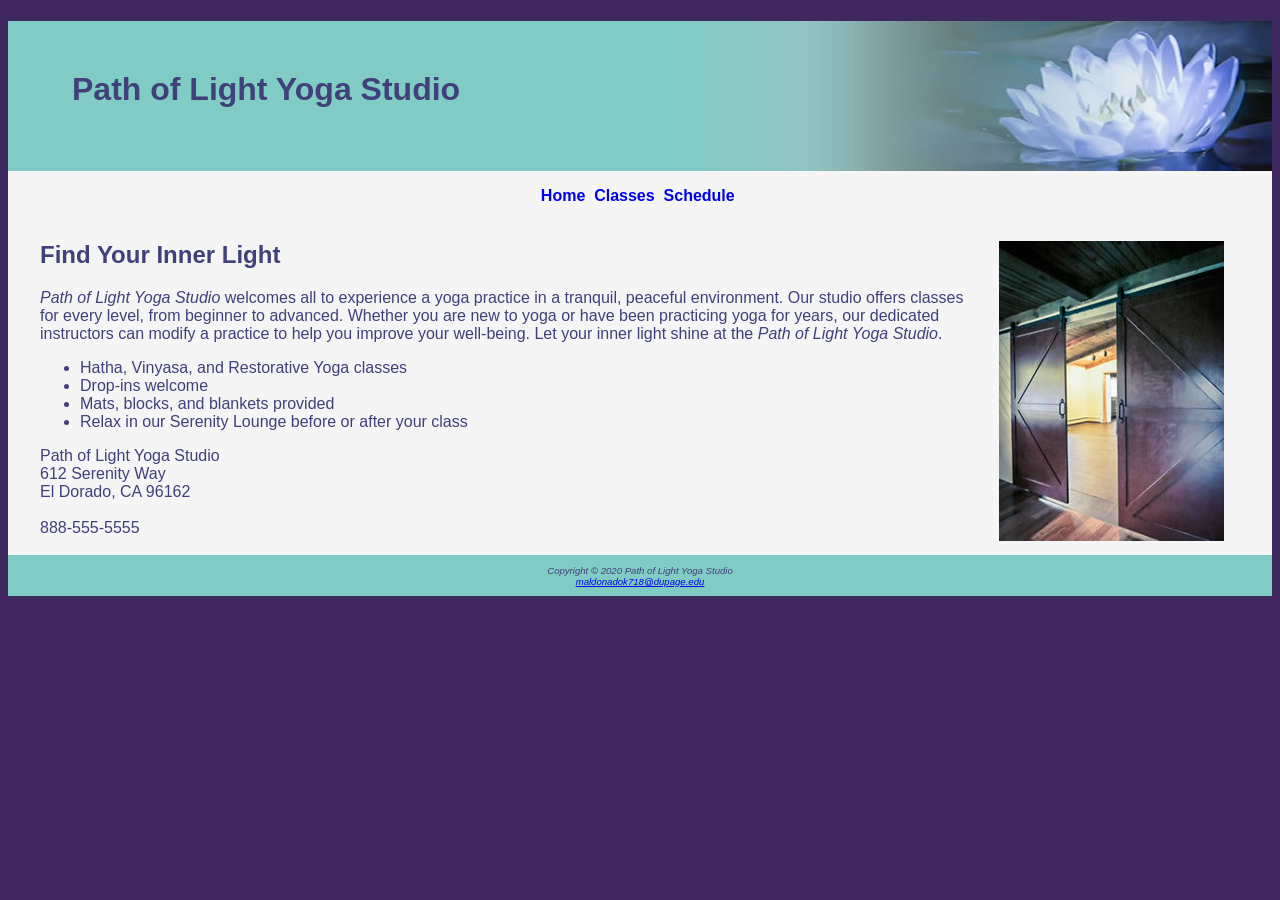
<file: index.html>
<!DOCTYPE html>
<html lang="en" xml:lang="en" xmlns="http://www.w3.org/1999/xhtml">
<head>
	<meta charset="utf-8" />
	<meta name="viewport" content="width=device-width, initial -scale=1.0" />
	<title>Path of Light Yoga Studio</title>
	<link rel="stylesheet" href="yoga.css" />
</head>
<body>
<div id="wrapper">
<header>
	<h1>Path of Light Yoga Studio</h1>
</header>
<nav>
		<a href="index.html">Home</a>&#xA0;
		<a href="classes.html">Classes</a>&#xA0;
		<a href="schedule.html">Schedule</a>&#xA0;
</nav>
<main>
	<img src="yogadoor.jpg" alt="Yoga door" height="300" width="225" align="right" />
	<h2>Find Your Inner Light</h2>
		<p><span class="studio">Path of Light Yoga Studio</span> welcomes all to experience a yoga practice in a tranquil, peaceful environment. Our studio offers classes for every level, from beginner to advanced. Whether you are new to yoga or have been practicing yoga for years, our dedicated instructors can modify a practice to help you improve your well-being. Let your inner light shine at the <span class="studio">Path of Light Yoga Studio</span>.</p>
		<ul>
			<li>Hatha, Vinyasa, and Restorative Yoga classes</li>
			<li>Drop-ins welcome</li>
			<li>Mats, blocks, and blankets provided</li>
			<li>Relax in our Serenity Lounge before or after your class</li>
		</ul>
		<div>
		Path of Light Yoga Studio<br />
		612 Serenity Way<br />
		El Dorado, CA 96162<br />
		<br />
		888-555-5555<br />
		<br />
		</div>
</main>
<footer>
	Copyright &#xA9; 2020 Path of Light Yoga Studio<br />
	<a href="mailto:maldonadok718@dupage.edu">maldonadok718@dupage.edu</a>
</footer>
</div>
</body>
</html>
</file>
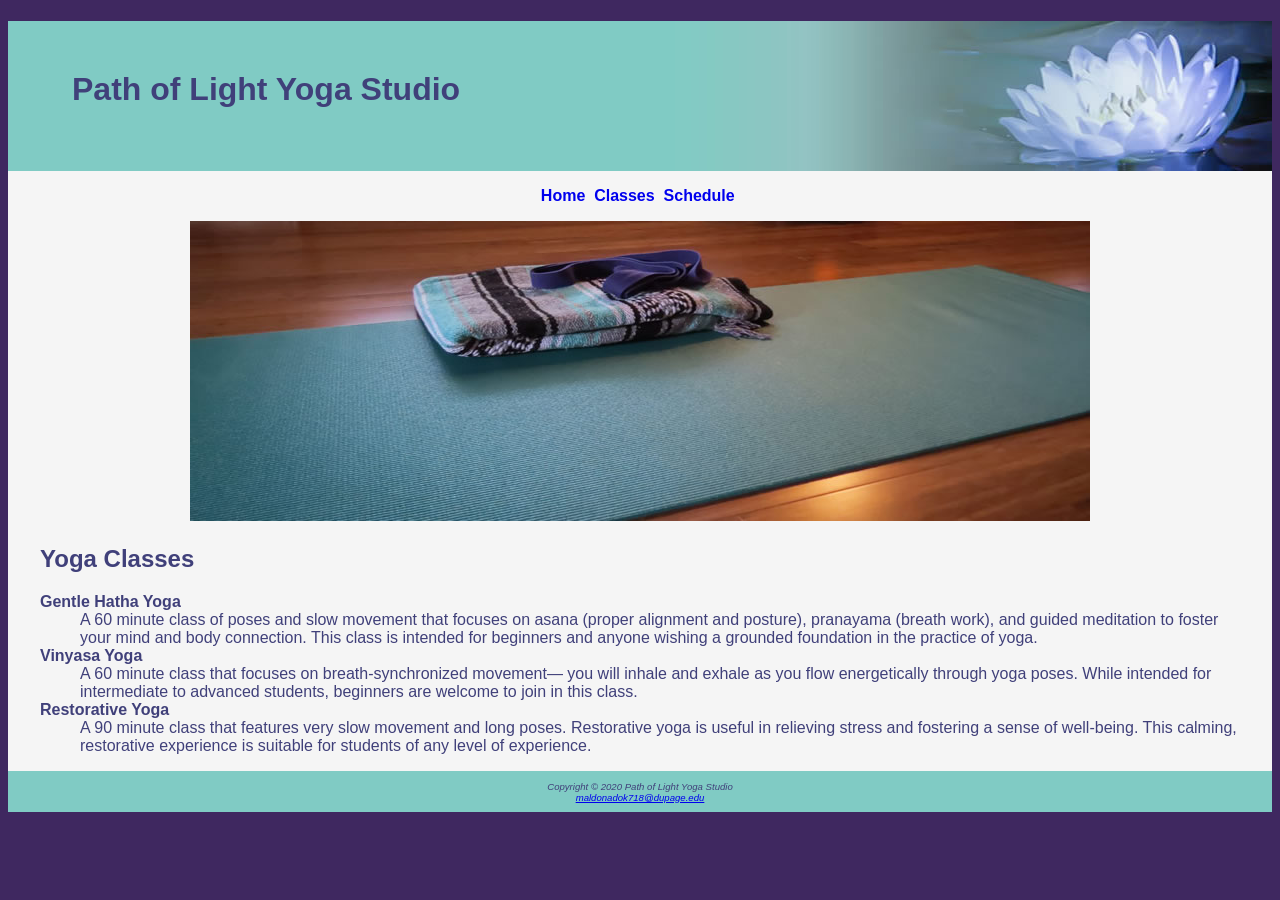
<file: classes.html>
<!DOCTYPE html>
<html lang="en" xml:lang="en" xmlns="http://www.w3.org/1999/xhtml">
<head>
	<meta charset="utf-8" />
	<meta name="viewport" content="width=device-width, initial -scale=1.0" />
	<title>Path of Light Yoga Studio :: Classes</title>
	<link rel="stylesheet" href="yoga.css" />
</head>
<body>
<div id="wrapper">
<header>
	<h1>Path of Light Yoga Studio</h1>
</header>
<nav>
		<a href="index.html">Home</a>&#xA0;
		<a href="classes.html">Classes</a>&#xA0;
		<a href="schedule.html">Schedule</a>&#xA0;
</nav>
<main>
	<div id="hero">
		<img src="yogamat.jpg" alt="Yoga mat" height="300" width="900" />
	</div>
	
	<h2>Yoga Classes</h2>
	<dl>
		<dt><strong>Gentle Hatha Yoga</strong></dt>
		<dd>A 60 minute class of poses and slow movement that focuses on asana 
		(proper alignment and posture), pranayama (breath work), and guided meditation 
		to foster your mind and body connection. This class is intended for beginners 
		and anyone wishing a grounded foundation in the practice of yoga.</dd>
		<dt><strong>Vinyasa Yoga</strong></dt>
		<dd>A 60 minute class that focuses on breath-synchronized movement&#x2014; you will inhale and exhale as you flow energetically through yoga poses.
		While intended for intermediate to advanced students, beginners are welcome to join 
		in this class.</dd>
		<dt><strong>Restorative Yoga</strong></dt>
		<dd> A 90 minute class that features very slow movement and long poses.
		Restorative yoga is useful in relieving stress and fostering a sense of 
		well-being. This calming, restorative experience is suitable for students of
		any level of experience.</dd>
	</dl>
</main>
<footer>
	Copyright &#xA9; 2020 Path of Light Yoga Studio<br />
	<a href="mailto:maldonadok718@dupage.edu">maldonadok718@dupage.edu</a>	
</footer>
</div>
</body>
</html>
</file>
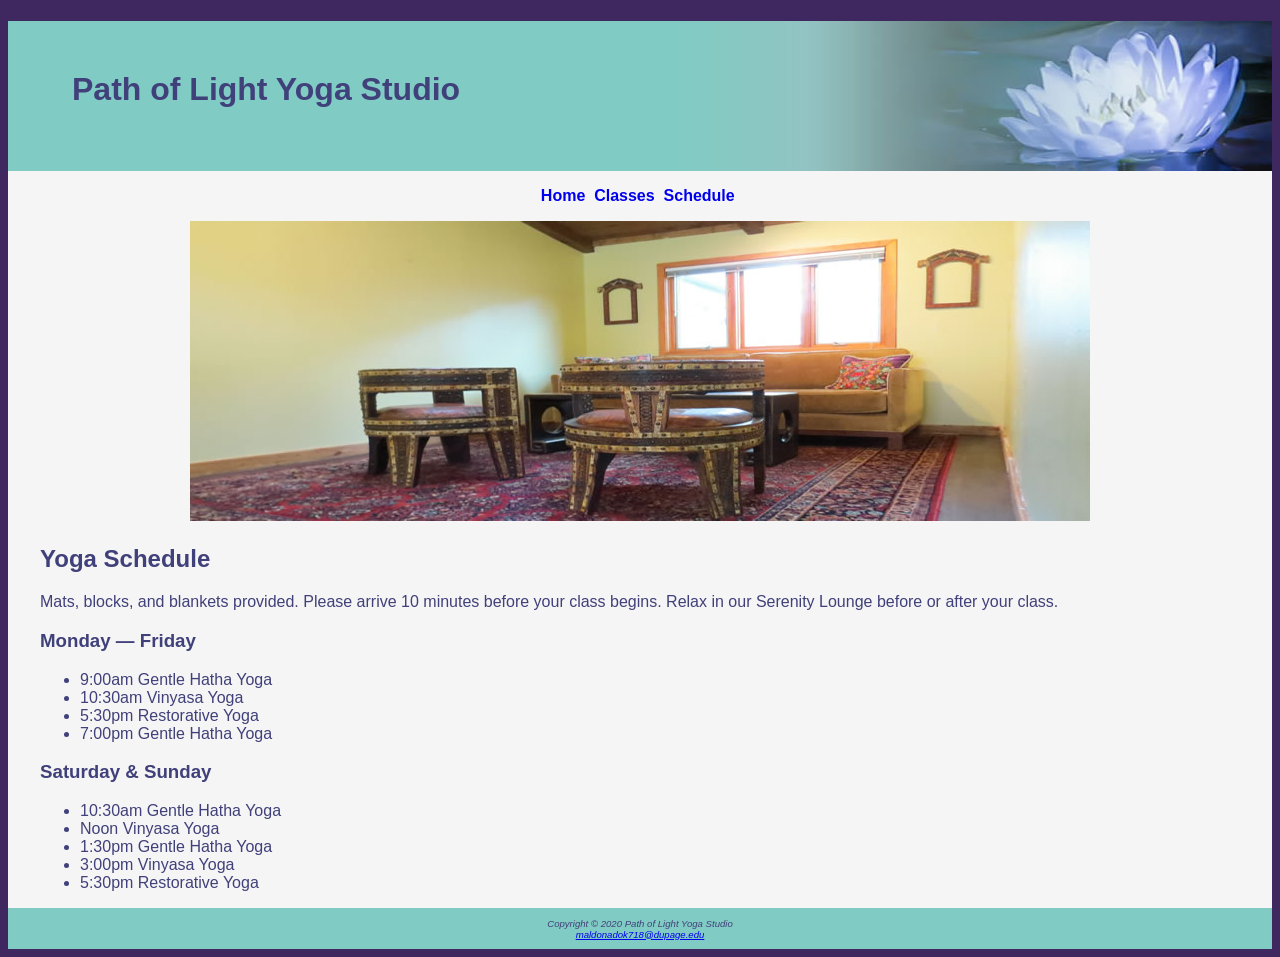
<file: schedule.html>
<!DOCTYPE html>
<html lang="en" xml:lang="en" xmlns="http://www.w3.org/1999/xhtml">
<head>
	<meta charset="utf-8" />
	<meta name="viewport" content="width=device-width, initial -scale=1.0" />
	<title>Path of Light Yoga Studio :: Schedule</title>
	<link rel="stylesheet" href="yoga.css" />
</head>
<body>
<div id="wrapper">
<header>
	<h1>Path of Light Yoga Studio</h1>
</header>
<nav>
		<a href="index.html">Home</a>&#xA0;
		<a href="classes.html">Classes</a>&#xA0;
		<a href="schedule.html">Schedule</a>&#xA0;
</nav>
<main>
	<div id="hero">
		<img src="yogalounge.jpg" alt="Yoga mat" height="300" width="900" />
	</div>
	
	<h2>Yoga Schedule</h2>
	
	<p>Mats, blocks, and blankets provided. Please arrive 10 minutes before your class begins. Relax in our Serenity Lounge before or after your class.</p>
	
	<h3>Monday &#x2014; Friday</h3>
	
	<ul>
		<li>9:00am Gentle Hatha Yoga</li>
		<li>10:30am Vinyasa Yoga</li>
		<li>5:30pm Restorative Yoga</li>
		<li>7:00pm Gentle Hatha Yoga</li>
	</ul>
	<h3>Saturday &amp; Sunday</h3>
	
	<ul>
		<li>10:30am Gentle Hatha Yoga</li>
		<li>Noon Vinyasa Yoga</li>
		<li>1:30pm Gentle Hatha Yoga</li>
		<li>3:00pm Vinyasa Yoga</li>
		<li>5:30pm Restorative Yoga</li>
	</ul>
</main>
<footer>
	Copyright &#xA9; 2020 Path of Light Yoga Studio<br />
	<a href="mailto:maldonadok718@dupage.edu">maldonadok718@dupage.edu</a>	
</footer>
</div>
</body>
</html>
</file>
<file: yoga.css>
body {
	background-color: #3F2860;
	color: #40407A;
	font-family: Verdana, Arial, sans-serif;
}
header {
	background-color: #80CBC4;
	background-image: url(lilyheader.jpg);
	background-repeat: no-repeat;
	background-position: right;
	height: 150px;
}
h1 {
	padding-top: 50px;
	padding-left: 2em;
}
nav {
	text-align: center;
	font-weight: bold;
	padding: 1em;
}
nav a {
	text-decoration: none;
}
.studio {
	font-style: italic;
}
footer {
	background-color: #80CBC4;
	font-size: .60em;
	font-style: italic;
	text-align: center;
	padding: 1em;
}
#wrapper {
	background-color: #F5F5F5;
	min-width: 1000px;
	max-width: 1280px;
	margin-right: auto;
	margin-left: auto;
}
main {
	padding-left: 2em;
	padding-right: 2em;
}
img	{
	padding-left: 1em;
	padding-right: 1em;
}
#hero {
	text-align: center;
}
</file>
